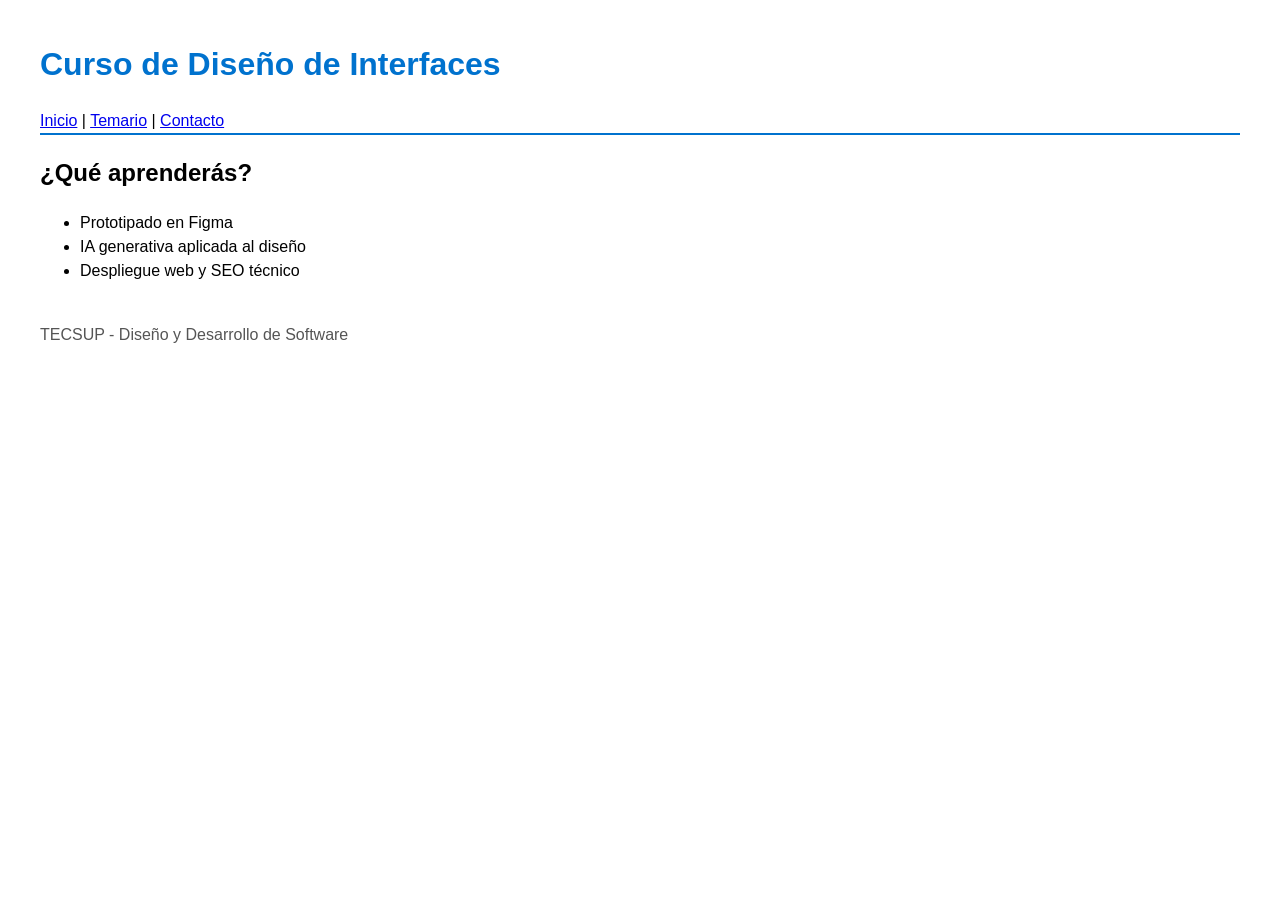
<file: index.html>
<!DOCTYPE html>
<html lang="es">
<head>
    <meta charset="UTF-8">
    <meta name="viewport" content="width=device-width, initial-scale=1.0">
    <title>Curso de Diseño de Interfaces | TECSUP</title>
    <meta name="description" content="Aprende prototipado, IA generativa y despliegue web en el curso de Diseño de Interfaces de TECSUP.">

    <!-- Open Graph: vista previa al compartir en redes -->
    <meta property="og:title" content="Curso de Diseño de Interfaces | TECSUP">
    <meta property="og:description" content="Prototipado, IA generativa y despliegue web.">
    <meta property="og:type" content="website">
    <meta property="og:url" content="https://vercel.app">
    <link rel="stylesheet" href="estilos.css">

    <script type="application/ld+json">
    {
      "@context": "https://schema.org",
      "@type": "Course",
      "name": "Diseño de Interfaces de Programación Avanzado",
      "description": "Prototipado, IA generativa y despliegue web.",
      "provider": {
        "@type": "Organization",
        "name": "TECSUP"
      }
    }
    </script>
</head>
<body>
    <header>
        <h1>Curso de Diseño de Interfaces</h1>
        <nav>
            <a href="/">Inicio</a> | <a href="/temario.html">Temario</a> | <a href="#contacto">Contacto</a>
        </nav>        
    </header>
    <main>
        <section id="temario">
            <h2>¿Qué aprenderás?</h2>
            <ul>
                <li>Prototipado en Figma</li>
                <li>IA generativa aplicada al diseño</li>
                <li>Despliegue web y SEO técnico</li>
            </ul>
        </section>
    </main>
    <footer id="contacto">
        <p>TECSUP - Diseño y Desarrollo de Software</p>
    </footer>
</body>
</html>
</file>
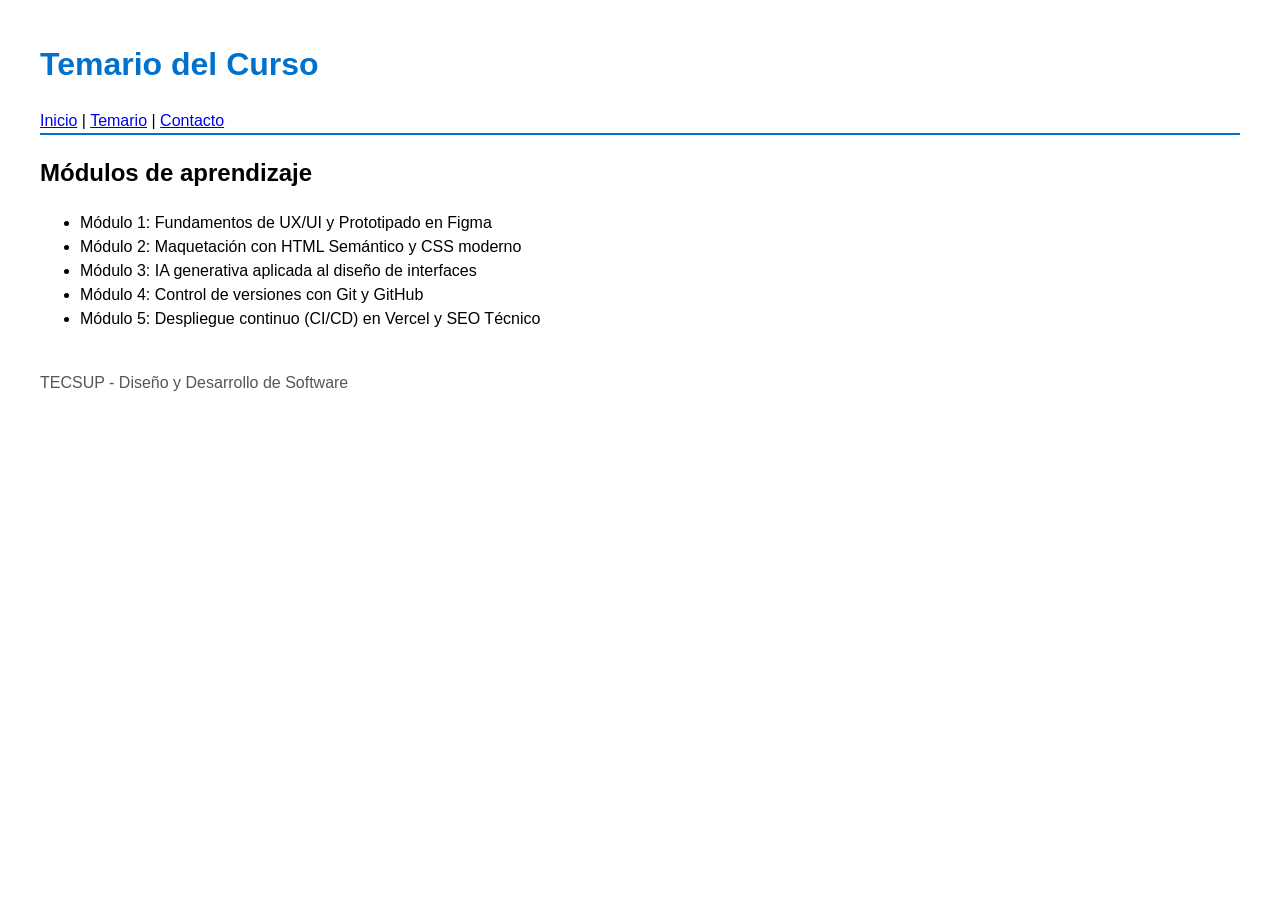
<file: temario.html>
<!DOCTYPE html>
<html lang="es">
<head>
    <meta charset="UTF-8">
    <meta name="viewport" content="width=device-width, initial-scale=1.0">
    <title>Temario | Curso de Diseño de Interfaces</title>
    <meta name="description" content="Conoce los temas principales del curso de Diseño de Interfaces de TECSUP: prototipado, IA generativa, despliegue web y SEO técnico.">
    
    <meta property="og:title" content="Temario | Curso de Diseño de Interfaces">
    <meta property="og:description" content="Explora los módulos de aprendizaje sobre diseño web moderno, IA y posicionamiento en buscadores.">
    <meta property="og:type" content="website">
    <meta property="og:url" content="https://vercel.app">

    <link rel="stylesheet" href="estilos.css">

    <script type="application/ld+json">
    {
      "@context": "https://schema.org",
      "@type": "Course",
      "name": "Temario - Diseño de Interfaces de Programación Avanzado",
      "description": "Módulos detallados sobre prototipado en Figma, IA generativa aplicada al diseño, despliegue continuo y SEO técnico.",
      "provider": {
        "@type": "Organization",
        "name": "TECSUP"
      }
    }
    </script>
</head>
<body>
    <header>
        <h1>Temario del Curso</h1>
        <nav>
            <a href="/">Inicio</a> | <a href="/temario.html">Temario</a> | <a href="#contacto">Contacto</a>
        </nav>
    </header>
    <main>
        <section id="lista-temas">
            <h2>Módulos de aprendizaje</h2>
            <ul>
                <li>Módulo 1: Fundamentos de UX/UI y Prototipado en Figma</li>
                <li>Módulo 2: Maquetación con HTML Semántico y CSS moderno</li>
                <li>Módulo 3: IA generativa aplicada al diseño de interfaces</li>
                <li>Módulo 4: Control de versiones con Git y GitHub</li>
                <li>Módulo 5: Despliegue continuo (CI/CD) en Vercel y SEO Técnico</li>
            </ul>
        </section>
    </main>
    <footer id="contacto">
        <p>TECSUP - Diseño y Desarrollo de Software</p>
    </footer>
</body>
</html>
</file>
<file: estilos.css>
body { 
    font-family: Arial, sans-serif; 
    margin: 40px; 
    line-height: 1.5; 
   } 
   header { 
    border-bottom: 2px solid #0072ce; 
   } 
   h1 { 
    color: #0072ce; 
   } 
   footer { 
    margin-top: 40px; 
    color: #555; 
   }
</file>
